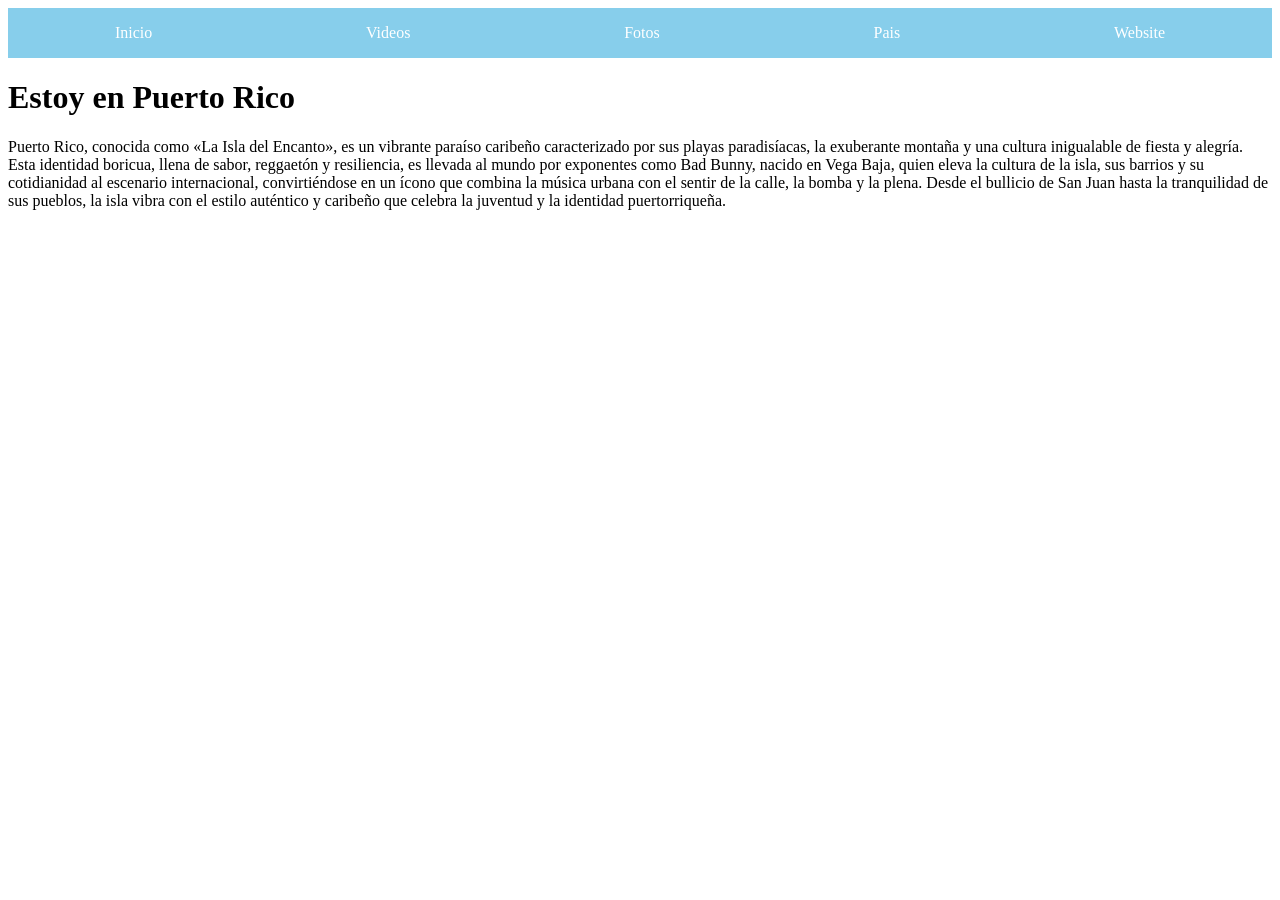
<file: pais.html>
<!DOCTYPE html>
<html>
<head>
  <meta charset="UTF-8">
  <meta name="viewport" content="width=device-width, initial-scale=1.0">
  <title>país</title>
  <!-- Link to the external CSS file -->
  <link rel="stylesheet" type="text/css" href="style.css">
</head>
<body>
<nav>
  <a href="index.html">Inicio</a>  
  <a href="videos.html">Videos</a>
  <a href="fotos.html">Fotos</a>
  <a href="pais.html">Pais</a>
  <a href="https://www.debitirarmasfotos.com/">Website</a>

</nav>
<h1>Estoy en Puerto Rico</h1>
<p>Puerto Rico, conocida como «La Isla del Encanto», es un vibrante paraíso caribeño caracterizado por sus playas paradisíacas, la exuberante montaña y una cultura inigualable de fiesta y alegría. Esta identidad boricua, llena de sabor, reggaetón y resiliencia, es llevada al mundo por exponentes como Bad Bunny, nacido en Vega Baja, quien eleva la cultura de la isla, sus barrios y su cotidianidad al escenario internacional, convirtiéndose en un ícono que combina la música urbana con el sentir de la calle, la bomba y la plena. Desde el bullicio de San Juan hasta la tranquilidad de sus pueblos, la isla vibra con el estilo auténtico y caribeño que celebra la juventud y la identidad puertorriqueña. </p>
<iframe src="https://www.google.com/maps/embed?pb=!1m18!1m12!1m3!1d970172.0761589925!2d-67.32447801311582!3d18.222112613691618!2m3!1f0!2f0!3f0!3m2!1i1024!2i768!4f13.1!3m3!1m2!1s0x8c0296261b92a7f9%3A0xf336ec2818049b1a!2sPuerto%20Rico!5e0!3m2!1ses!2spr!4v1771948749549!5m2!1ses!2spr" width="600" height="450" style="border:0;" allowfullscreen="" loading="lazy" referrerpolicy="no-referrer-when-downgrade"></iframe>
</body>
</html>
</file>
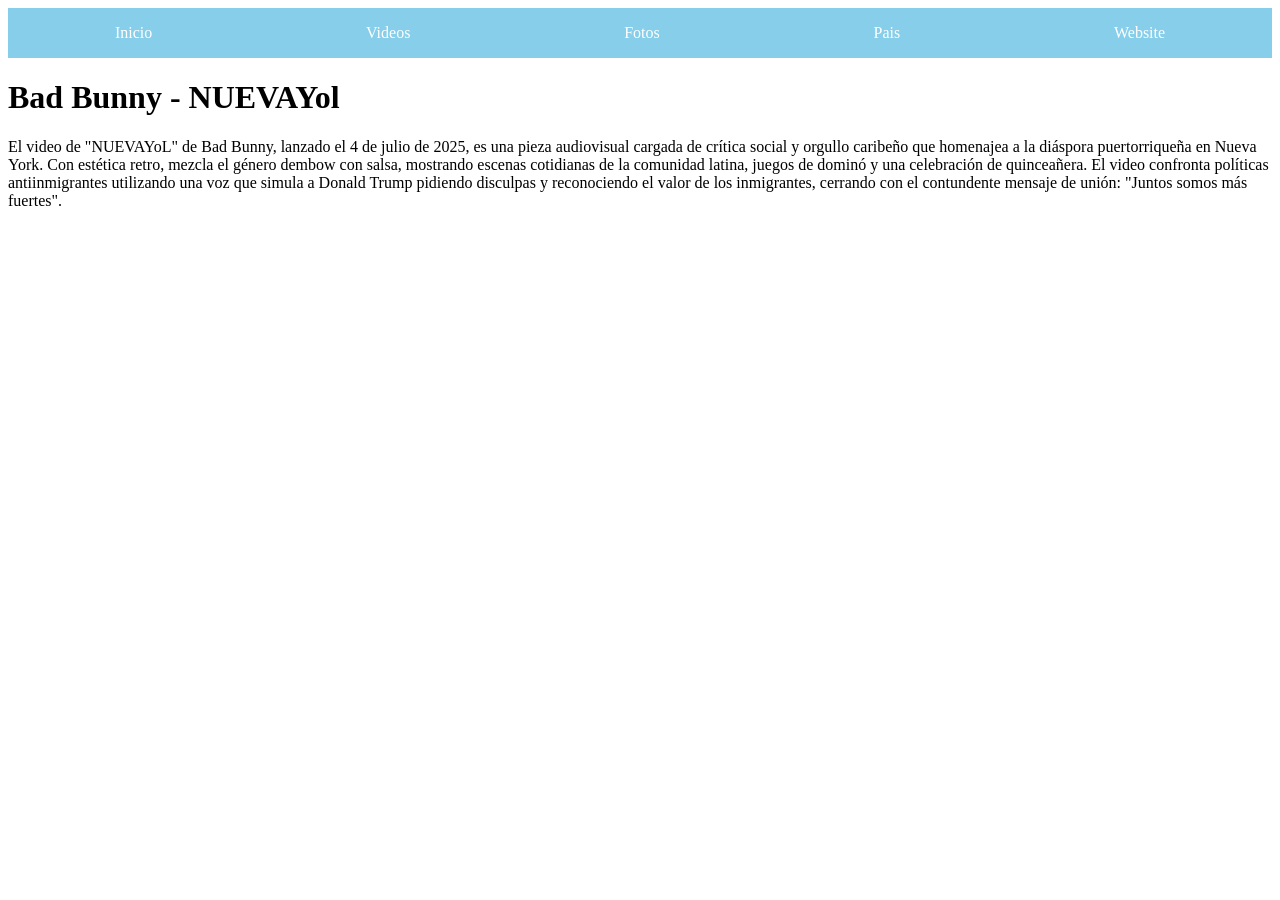
<file: videos.html>
<!DOCTYPE html>
<html>
<head>
  <meta charset="UTF-8">
  <meta name="viewport" content="width=device-width, initial-scale=1.0">
  <title>videos</title>
  <!-- Link to the external CSS file -->
  <link rel="stylesheet" type="text/css" href="style.css">
</head>
<body>
<nav>
  <a href="index.html">Inicio</a>  
  <a href="videos.html">Videos</a>
  <a href="fotos.html">Fotos</a>
  <a href="pais.html">Pais</a>
  <a href="https://www.debitirarmasfotos.com/">Website</a>

</nav>
<h1>Bad Bunny - NUEVAYol</h1>
<p>El video de "NUEVAYoL" de Bad Bunny, lanzado el 4 de julio de 2025, es una pieza audiovisual cargada de crítica social y orgullo caribeño que homenajea a la diáspora puertorriqueña en Nueva York. Con estética retro, mezcla el género dembow con salsa, mostrando escenas cotidianas de la comunidad latina, juegos de dominó y una celebración de quinceañera. El video confronta políticas antiinmigrantes utilizando una voz que simula a Donald Trump pidiendo disculpas y reconociendo el valor de los inmigrantes, cerrando con el contundente mensaje de unión: "Juntos somos más fuertes".</p>
<iframe width="560" height="315" src="https://www.youtube.com/embed/KU5V5WZVcVE?si=F9tYXEJiOn3MCpUb" title="YouTube video player" frameborder="0" allow="accelerometer; autoplay; clipboard-write; encrypted-media; gyroscope; picture-in-picture; web-share" referrerpolicy="strict-origin-when-cross-origin" allowfullscreen></iframe>
</body>
</html>
</file>
<file: style.css>
.body{
  margin:0;
  padding:0;
}

nav{
  background-color:skyblue;
  height:50px;
  display:flex;
  justify-content: space-between;
}
nav a {
  color:white;
  text-decoration:none;
  margin:auto;
}

nav a:hover {
  color:red;
}

.galeria {
  width:200px;
}
</file>
